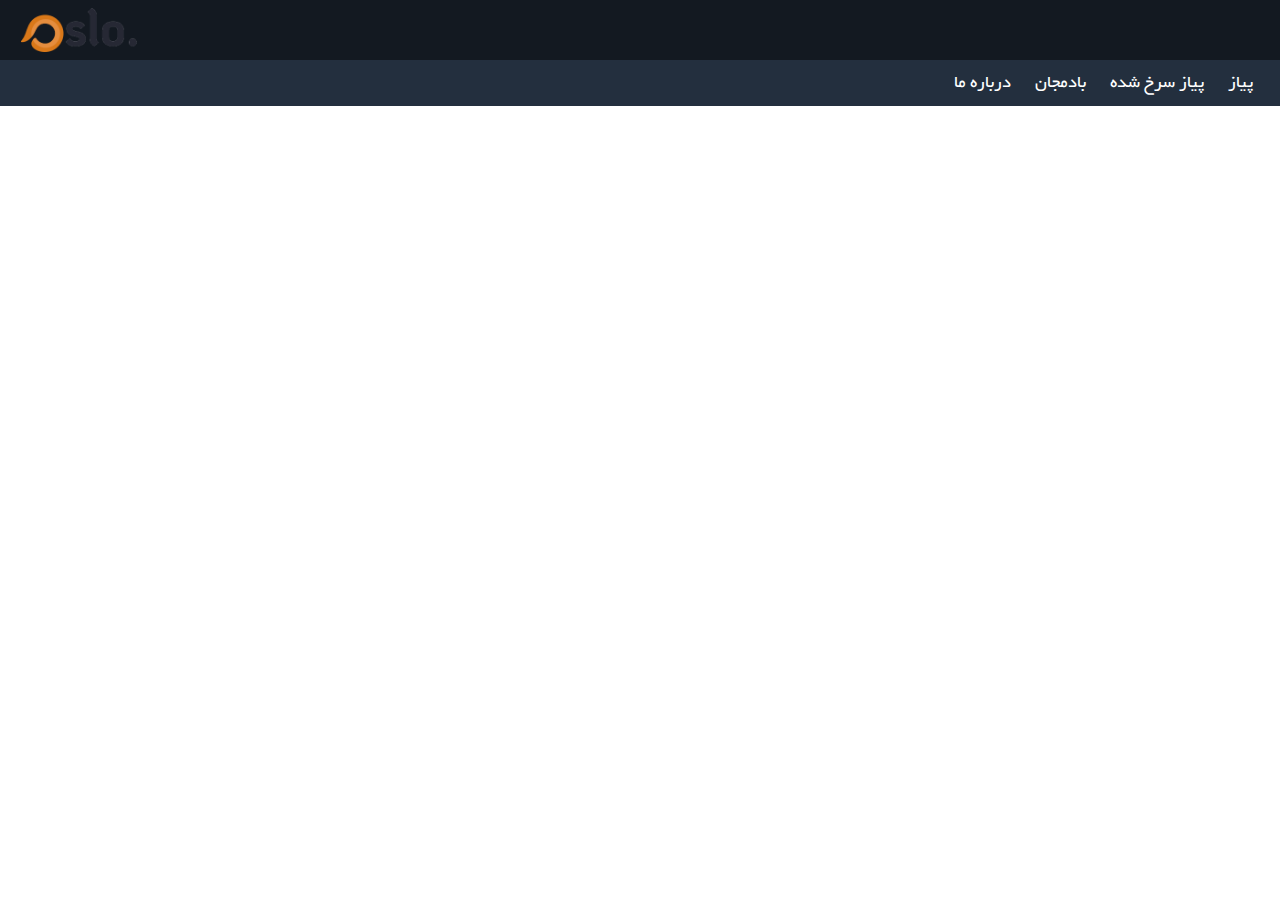
<file: index.html>
<!DOCTYPE html>
<html lang="en">

<head>
    <meta charset="UTF-8">
    <meta name="viewport" content="width=device-width, initial-scale=1.0">
    <link rel="stylesheet" href="assets/css/style.css">
    <link rel="stylesheet" href="assets/css/bootstrap.css">
    <title>Piaz tala</title>
</head>

<body>
    <header>
        <div class="main-nav ">
            <div class="head-nav">
                <div class="nav-left">
                    <div class="nav-logo">
                        <a href="#home"><img class="logo-img" src="assets/images/logos/logo-2-d.png" alt="logo"></a>
                    </div>
                </div>
            </div>
            <nav class="navigation">
                <ul class="ul-header">
                    <li class="li-header">
                        <a href="mini web/piaz khali/piazkhali.html" target="_blank">پیاز</a>
                    </li>
                    <li class="li-header">
                        <a href="mini web/piaz sorkhshode/piazsorkhshode.html" target="_blank">پیاز سرخ شده</a>
                    </li>
                    <li class="li-header">
                        <a href="mini web/bademjan/bademjan.html" target="_blank">بادمجان</a>
                    </li>
                    <li class="li-header">
                        <a href="#abut" title="درباره ما ">درباره ما</a>
                    </li>
                </ul>
            </nav>
        </div>
        <!-- <div class="header-page">
            <hr>
            <div class="main-title">
                <h1>پیاز طلایی</h1>
            </div>
            <div class="main-title2">
                <h3>بهترین پیازی که میخرید</h3>
            </div>
            <div class="singup-login">
                <a href="login/loginpage.html">ورود/ثبت نام</a>
            </div>
        </div> -->
    </header>
    <!-- <div class="header-main-menu">
        <h2> محصولات</h2>
    </div>
    <div class="sefaresh">
        <div class="header-sefaresh">
            <h3>برای سفارش</h3>
        </div>
        <ol type="I">
            <li>واتساپ</li>
            <li>اینستاگرام</li>
            <li>تلگرام</li>
            <li>9032724952</li>
    </div>
    </ol>
    <dl>
        <div class="dl1">
            <dt>سبزی ها</dt>
            <dd>شوید</dd>
            <dd>کرفس</dd>
            <dd>نعنا</dd>
        </div>
        <div class="dl2">
            <dt>پیاز ها</dt>
            <dd>اب پیاز</dd>
            <dd>پیاز سرخ شده</dd>
            <dd>پوسته پیاز</dd>
        </div>
        <div class="dl3">
            <dt>میوه ها</dt>
            <dd>بادمجان</dd>
            <dd>کدو</dd>
            <dd>سیب زمینی</dd>
        </div>
    </dl>

    <p>Lorem ipsum dolor sit amet consectetur, adipisicing elit. Voluptate fuga atque minus ra
        tione amet enim? Distinctio non repudiandae pariatur ratione vitae aut facilis harum modi?
        Expedita inventore tenetur quos quaerat.</p>
    <p>Lorem ipsum dolor sit amet consectetur, adipisicing elit. Voluptate fuga atque minus ra
        tione amet enim? Distinctio non repudiandae pariatur ratione vitae aut facilis harum modi?
        Expedita inventore tenetur quos quaerat.</p>
    <p>Lorem ipsum dolor sit amet consectetur, adipisicing elit. Voluptate fuga atque minus ra
        tione amet enim? Distinctio non repudiandae pariatur ratione vitae aut facilis harum modi?
        Expedita inventore tenetur quos quaerat.</p>
    <p>Lorem ipsum dolor sit amet consectetur, adipisicing elit. Voluptate fuga atque minus ra
        tione amet enim? Distinctio non repudiandae pariatur ratione vitae aut facilis harum modi?
        Expedita inventore tenetur quos quaerat.</p>
    <p>Lorem ipsum dolor sit amet consectetur, adipisicing elit. Voluptate fuga atque minus ra
        tione amet enim? Distinctio non repudiandae pariatur ratione vitae aut facilis harum modi?
        Expedita inventore tenetur quos quaerat.</p>
    <p>Lorem ipsum dolor sit amet consectetur, adipisicing elit. Voluptate fuga atque minus ra
        tione amet enim? Distinctio non repudiandae pariatur ratione vitae aut facilis harum modi?
        Expedita inventore tenetur quos quaerat.</p>
    <p>Lorem ipsum dolor sit amet consectetur, adipisicing elit. Voluptate fuga atque minus ra
        tione amet enim? Distinctio non repudiandae pariatur ratione vitae aut facilis harum modi?
        Expedita inventore tenetur quos quaerat.</p>
    <p>Lorem ipsum dolor sit amet consectetur, adipisicing elit. Voluptate fuga atque minus ra
        tione amet enim? Distinctio non repudiandae pariatur ratione vitae aut facilis harum modi?
        Expedita inventore tenetur quos quaerat.</p>
    <div class="footer">
        <ul id="abut">
            <li>درباره ما</li>
            <li>9032724952</li>
            <li>9131341234</li>
            <p>تمامی حقوص و کسشر ها این سایت مطلق به پیاز طلایی است و کپی بردای پیگرد قانونی دارد</p>
        </ul>
    </div> -->
</body>

</html>
</file>
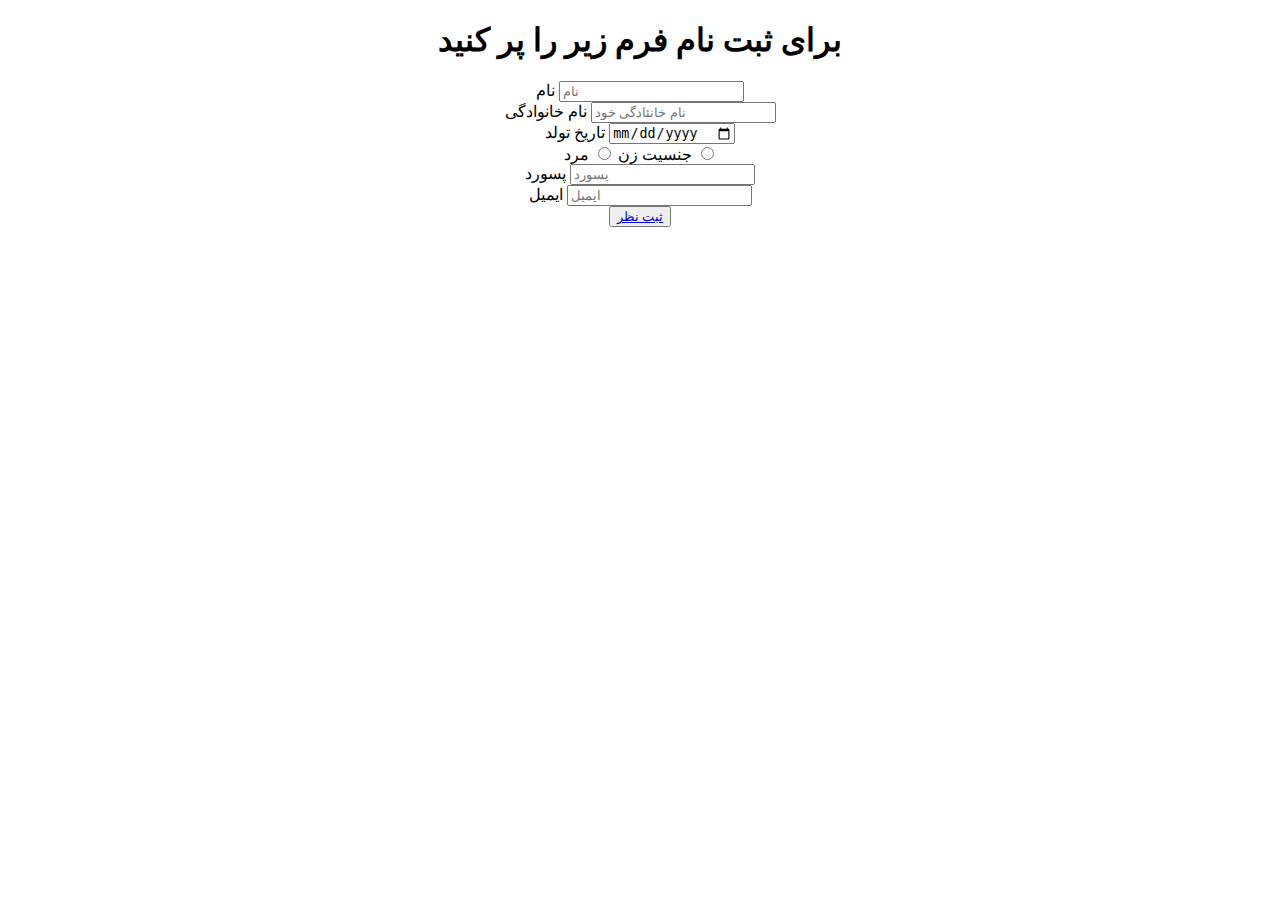
<file: login/loginpage.html>
<!DOCTYPE html>
<html lang="en">
<head>
    <meta charset="UTF-8">
    <meta name="viewport" content="width=device-width, initial-scale=1.0">
    <link rel="stylesheet" href="loginpage.css">
    <title>Document</title>
</head>
<body>
    <form action="wellcome.html"></form>
        <h1>برای ثبت نام فرم زیر را پر کنید</h1>
        <label for="">نام</label>
        <input type="text" name="name" placeholder="نام">
        <br>
        <label for="">نام خانوادگی</label>
        <input type="text" name="family" placeholder="نام خانئادگی خود">
        <br>
        <label for="">تاریخ تولد</label>
        <input type="date" name="bartday" placeholder="تاریخ تولد">
        <br>
        <label for="">جنسیت</label>
        <label for="">زن</label>
        <input type="radio" name="women">
        <label for="">مرد</label>
        <input type="radio" name="men">
        <br>
        <label for="">پسورد</label>
        <input type="password" name="password" maxlength="12" placeholder="پسورد">
        <br>
        <label for="">ایمیل</label>
        <input type="email" name="email" placeholder="ایمیل" required>
        <br>
        <button><a href="wellcome.html">ثبت نظر</a></button>
    </form>
</body>
</html>
</file>
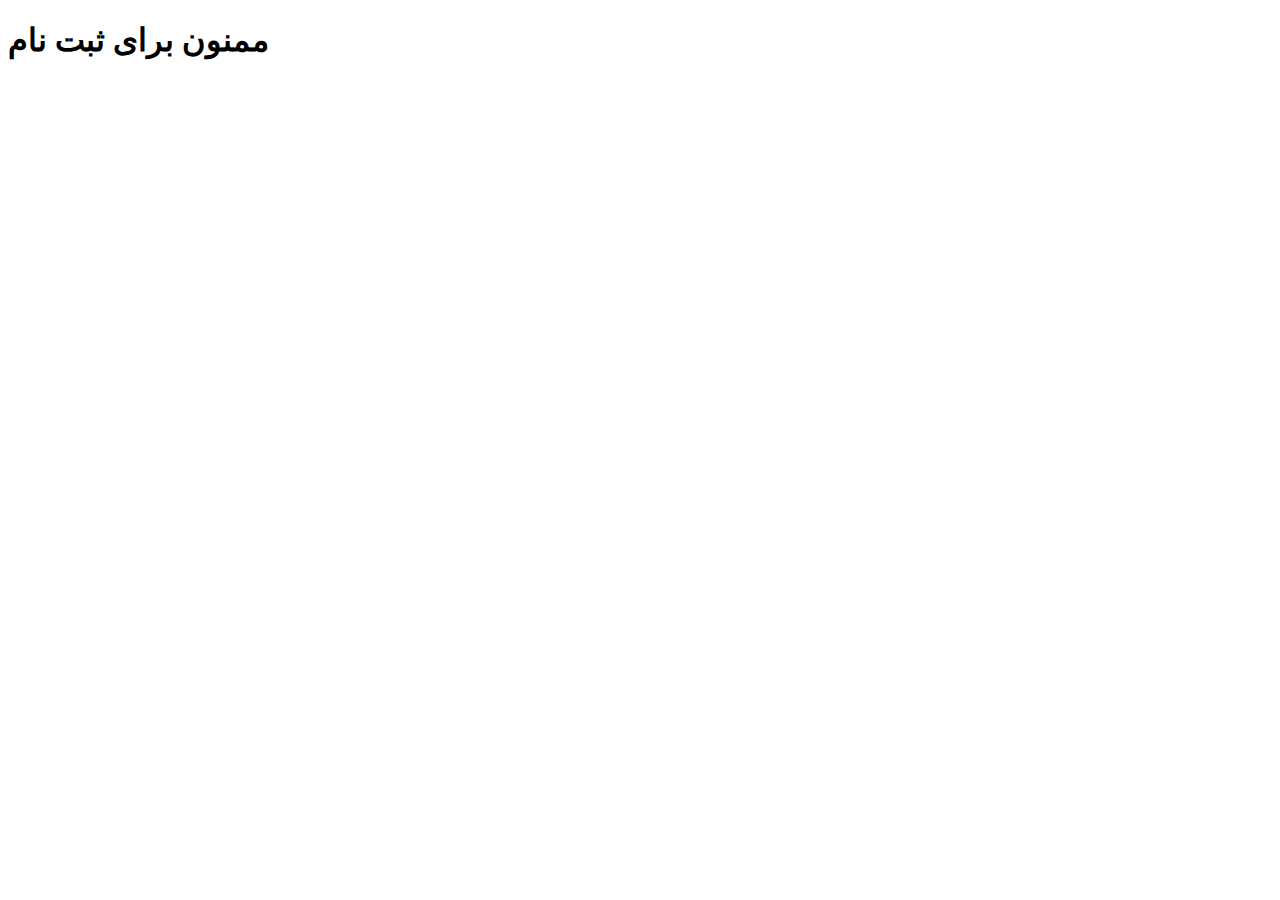
<file: login/wellcome.html>
<!DOCTYPE html>
<html lang="en">
<head>
    <meta charset="UTF-8">
    <meta name="viewport" content="width=device-width, initial-scale=1.0">
    <title>Document</title>
</head>
<body>
    <h1>ممنون برای ثبت نام</h1>
</body>
</html>
</file>
<file: assets/css/style.css>
body {
    background-color: rgb(255, 255, 255) !important;
    margin: 0%;
}

.container {
    margin: 0%;
}

.head-nav {
    background-color: #131921;
}

.main-nav {
    overflow: hidden;
    position: fixed;
    width: 100%;
    top: 0;
}

.nav-logo {
    margin-left: 15px;
}

.logo-img {
    height: 60px;
    padding: 8px 0px 8px 6px;
}


.navigation {
    font-size: 20px;
    background-color: #232f3e;
    color: black;
    text-align: center;
    padding-right: 15px;
}

.ul-header {
    display: flex;
    align-items: center;
    position: static;
    float: none;
    list-style-type: none;
    padding: 0px 0px 0px 0px;
    direction: rtl;
}

.ul-header .li-header a {
    color: white;
    text-decoration: none !important;
    font-family: Byekan;
    box-sizing: content-box;
    float: right;
    padding: 4px 12px;
    margin: 4px 0 4px 0;
}

.ul-header .li-header a:hover {
    color: white;
    border: 1px solid;
    border-radius: 2px;
    padding: 6px 12px;
    margin: 0%;
    text-decoration: none;
}

/* .header-page {
    background-color: white;
    margin-top: 4.5%;
}

.header-main-menu {
    text-align: center;
    color: white;
    font-size: 25px;
}

.main-title {
    font-size: 40px;
    text-align: center;
    font-family: 'Courier New', Courier, monospace;
}

.main-title2 {
    font-size: 30px;
    text-align: center;
}

.singup-login {
    font-size: 30px;
    text-align: center;
    border: 3px solid rgb(97, 97, 97);
    color: black;
}

.footer {
    background-color: rgb(97, 97, 97);
    text-align: center;
    color: white;

}


.dl1 {
    background-color: rgb(97, 97, 97);
    color: white;
    font-size: 20px;
}

.dl2 {
    background-color: white;
    font-size: 20px;
}

.dl3 {
    background-color: rgb(97, 97, 97);
    color: white;
    font-size: 20px;
}

.sefaresh {
    color: white;
    font-size: 20px;
    text-align: center;
}

.header-sefaresh {
    background-color: rgb(97, 97, 97);
    text-align: center;
} */

@font-face {
    font-family: Byekan;
    src: url(../Fonts/BYekan-Edited.otf);
}
</file>
<file: login/loginpage.css>
body{
    text-align: center;
}
</file>
